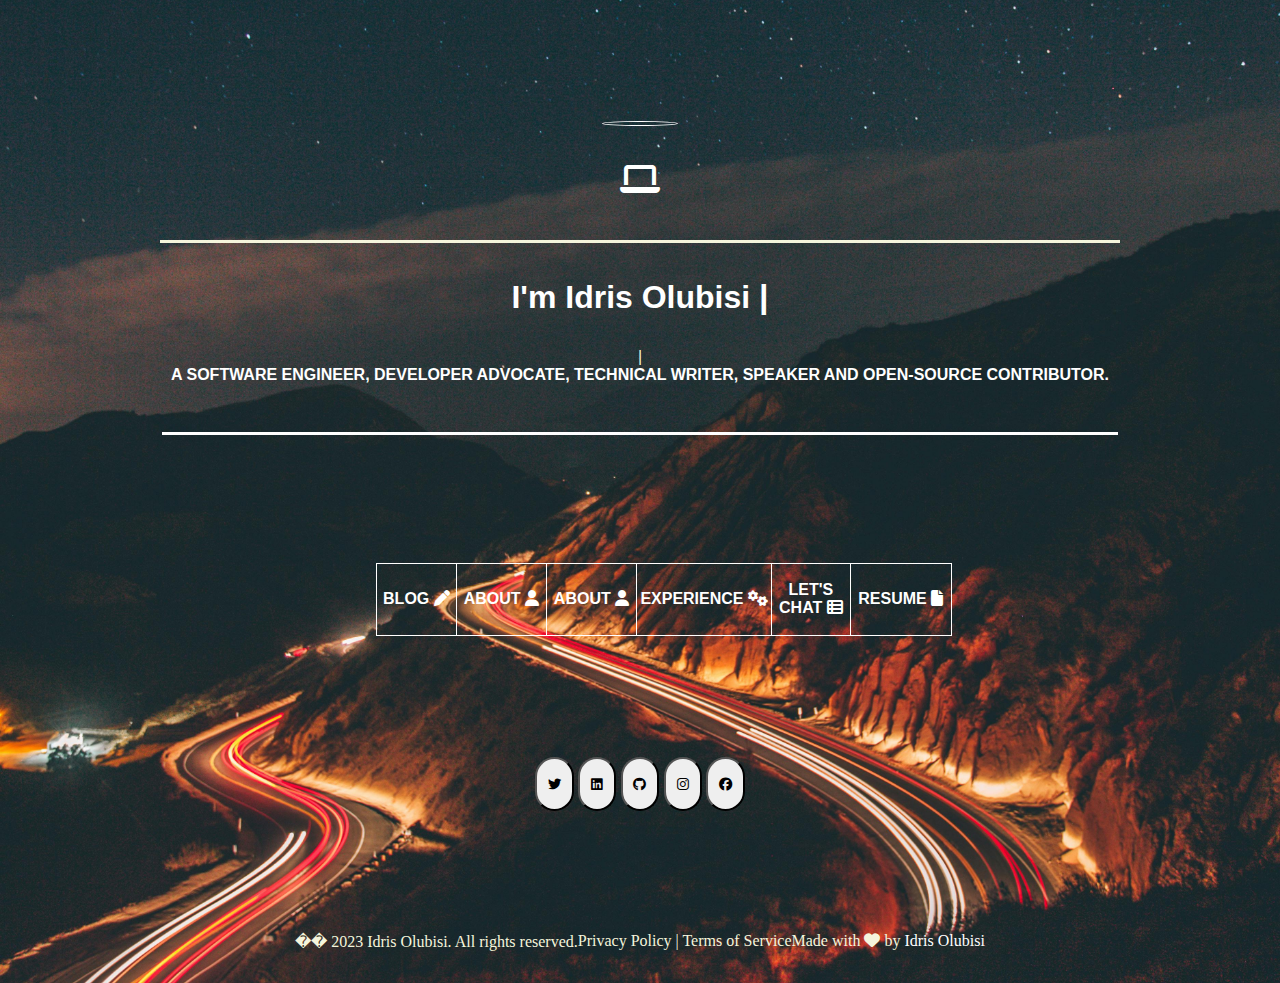
<file: Index.html>
<!DOCTYPE html>
<html lang="en">
<head>
    <meta charset="UTF-8">
    <meta name="viewport" content="width=device-width, initial-scale=1.0">  
    <title>IdrisOlubisi</title> 
    <link rel="stylesheet" href="./fontawesome-free-6.6.0-web/css/all.min.css">
    <link rel="stylesheet" href="./idris.css">
    <link rel="stylesheet" href="./aos.css">
    
    
</head>
<body>
    <header></header>
    
        <main>
            
            <h1 class= "icon1"></h1>

            <h1 class="icon2"><i class="fa-solid fa-laptop"></i></h1>

            <div class="first">
                
                <h1>I'm Idris Olubisi <div id="blinking-cursor">|</div></h1>     
                <h3><div id="blinking-cursor">|</div></h3>
                <p>A SOFTWARE ENGINEER, DEVELOPER ADVOCATE, TECHNICAL WRITER, SPEAKER AND OPEN-SOURCE CONTRIBUTOR.</p>
            </div>

            <table class="tab">
              <thead>
                <tr>
                    <th><a href="">BLOG <i class="fa-solid fa-pen"></i></a></th>
                    <th><a href="">ABOUT <i class="fa-solid fa-user"></i></a></th>
                    <th><a href="">ABOUT <i class="fa-solid fa-user"></i></a></th>  
                    <th><a href="">EXPERIENCE <i class="fa-solid fa-gears"></i></a></th>
                    <th><a href="">LET'S CHAT <i class="fa-solid fa-table-list"></i></a></th>
                    <th><a href="">RESUME <i class="fa-solid fa-file"></i></a></th>   
                </tr>
             </thead>  
            </table>
            <ul class="last">
                <button><a href="" class="end"><i class="fab fa-twitter"></i></a></button>
                <button><a href="" class="end"><i class="fab fa-linkedin"></i></a></button>
                <button><a href="" class="end"><i class="fab fa-github"></i></a></button>
                <button><a href="" class="end"><i class="fab fa-instagram"></i></a></button>
                <button><a href="" class="end"><i class="fab fa-facebook"></i></a></button>
            </ul>
            

            
        </main>

        <footer>
            <p>�� 2023 Idris Olubisi. All rights reserved.</p>
            <p>Privacy Policy | Terms of Service</p>
            <p>Made with <i class="fa-solid fa-heart"></i> by <a href="https://github.com/idrisolubisi">Idris Olubisi</a></p>
        </footer>
        <script src="./jquery.min.js"></script>
        <script src="./aos.js"></script>
        <script src="./typed.umd.min.js"></script>
        <script src="./idris.js"></script>
    </body>
</html>
</file>
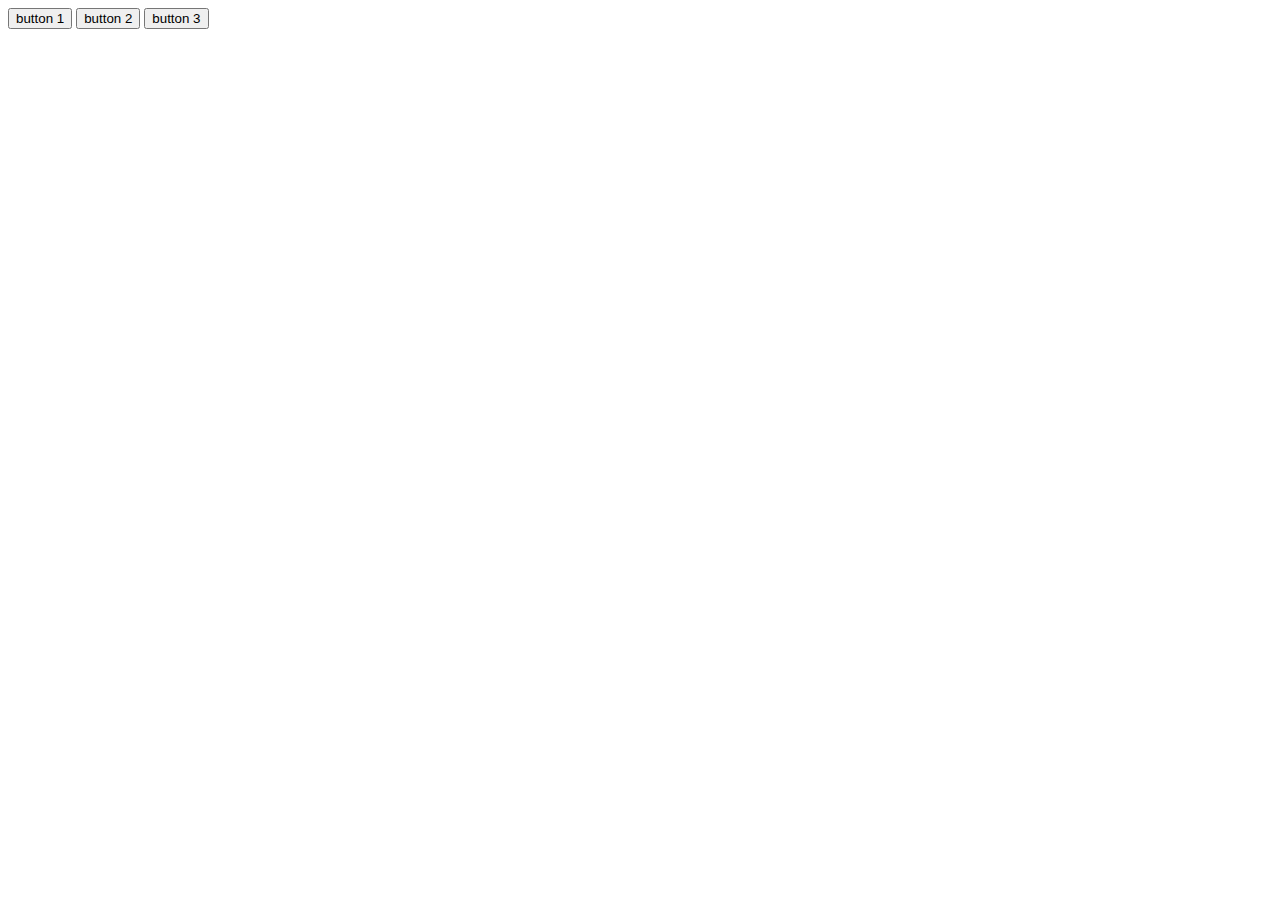
<file: selesctor.html>
<!DOCTYPE html>
<html lang="en">
<head>
    <meta charset="UTF-8">
    <meta name="viewport" content="width=device-width, initial-scale=1.0">
    <title>Document</title>
</head>
<body>
    <button id="test">button 1</button>
    <button id="test">button 2</button>
    <button id="test">button 3</button>
    



    <script src="./selector.js"></script>
</body>
</html>
</file>
<file: idris.css>
*{
    margin: 0;
    padding: 0;
    box-sizing: border-box;
}
a{
    text-decoration: none;
    color: #fff;
}
body{
    width: 100vw;
    height: 100vh;
    background-image: url(./image/nature.jpg);
    color: beige;
    background-position: center center;
    background-size: cover;
}

main{
    padding: 1rem, 0.5rem;
    display: flex;
    flex-direction: column;
    text-align: center;
    gap: 1rem;
    width: 75vw;
    height: 100vh;
    margin: auto;
    font-family: sans-serif;
     position: relative;
     justify-content: space-around;
     display: grid;
     /* grid-template-columns: 1fr 1fr 1fr 1fr 1fr; */
     
     /* justify-items: auto; */
     margin-top: 1rem;

}

.icon1{
    border: .1rem solid;
    padding: .1rem;
    border-radius:60%;
    width: 6vw;
    margin: auto;
    color: #fff;
    margin-bottom: 20px;
}

.icon2{
    /* border-bottom: solid; */
    /* padding: 1rem; */
    /* top: 3rem; */
    /* position: relative; */
    /* position: 2rem; */
    opacity: 105%;
    color: #fff;
    margin-bottom: none;
    size: 10rem;
    
}

.first{
    padding: .1rem;
    font-size: 1rem;
    margin-top: -5rem;
    margin-bottom: 1px;
    border-top: solid;
}

.first h1{
    color: white;
    margin-top: 2rem;
    font-weight: 600;
}

.first h3{
    color: #EAC106;
    padding-top: 1rem;
    padding-bottom: 1rem;
}

.first p{
    color: white;
    /* margin-bottom:.5rem; */
    border-bottom:  white solid;
    padding-bottom:3rem;
    font-display: inherit;
    font-size: medium;
    stroke-opacity: 85%;
    font-weight: 600;
    font-style: bold;
}

table, th{
    border: 1.5px solid;
    border-collapse: collapse;
    size-adjust: 100%;
    border-radius: 2rem;
    width:60%;
    height: 30%;
    margin: center;
    margin-left: 3rem; 
    align-items: center;
    align-content: space-around;
    justify-content: auto;
    justify-items: auto; 
    justify-self: center;
    padding-bottom: .1rem;
    height: 8vh;
    margin-top: .3rem;
    align-items: center;
    object-fit: contain;
    color: #fff;
}

.table{
    border-radius: 20px;
}

th{
    justify-items: center;
    width: 100vw;
    /* border: .5rem solid; */
    border-collapse: collapse;
    border-radius: 1rem;
    /* height: 30%; */
    color: #fff;
    
}

table a:hover{
    color: yellow;
}

ul a:hover{
color: yellow;
}

.last{
    /* color: black; */
}

.end{
    color: black;
}

ul > button{
    width: 3vw;
    height: 6vh;
    /* border-radius: 12px; */
    color: #fff;
    border-radius: 50px;
    outline: #fff;
}

footer{
    display: flex;
    flex-direction: row;
    justify-content: center;
    margin: 1rem 0 1rem 0;
    margin-bottom: 1.5rem;
    gap: 1rem 0;
    padding-bottom: 2rem;
    /* width: 40vw; */
}
    
#blinking-cursor {
    font-size: 34px;
    color:#fff;
    display: inline-block;
    animation: blink 1s step-start infinite;
  }
  
  @keyframes blink {
    50% {
      opacity: 0;
    }
  }
</file>
